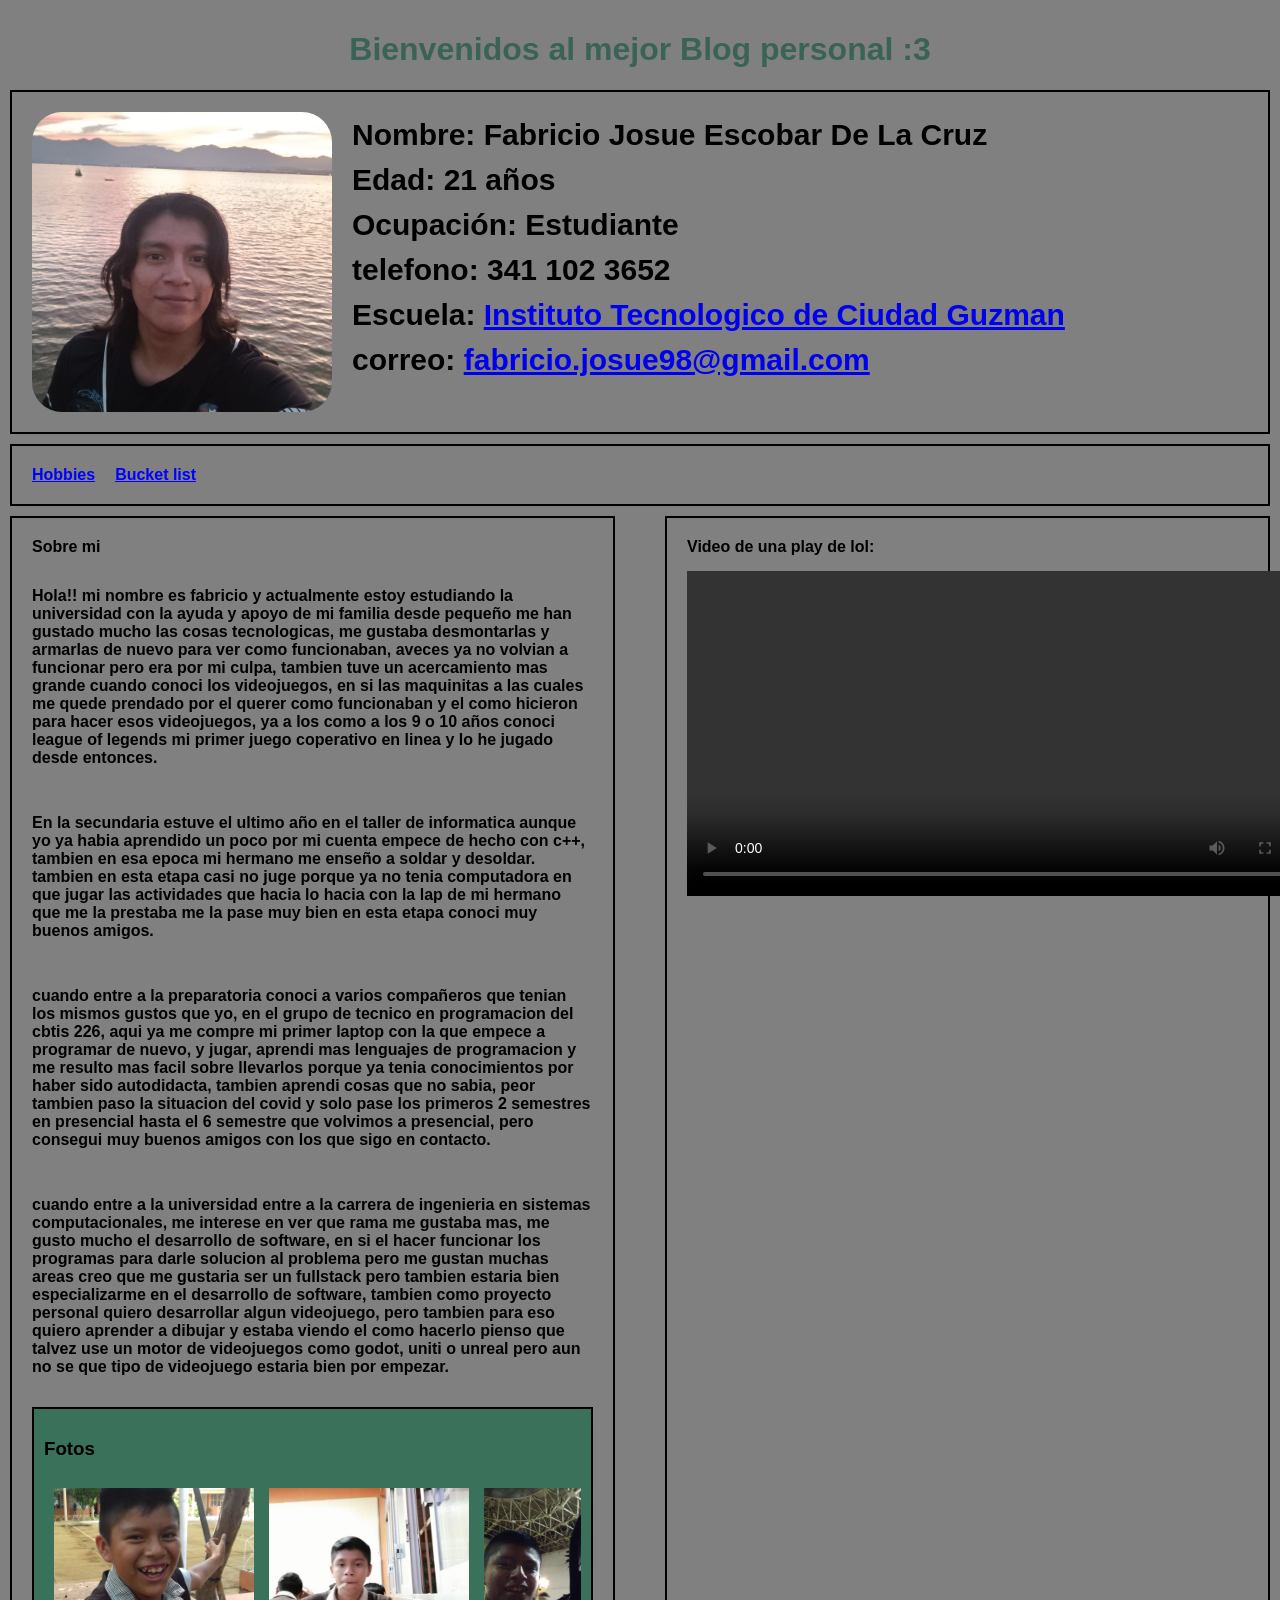
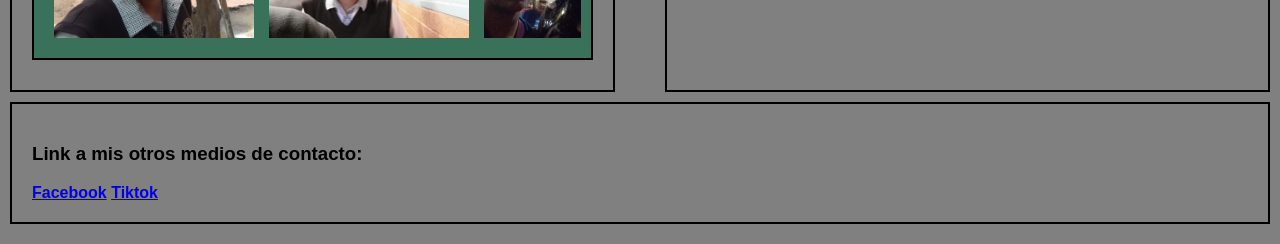
<file: index.html>
<!DOCTYPE html>
<html lang="es">
<head>
    <meta charset="UTF-8">
    <title>Blog personal</title>
    <link rel="stylesheet" href="estilos/estilosBlog.css">
</head>
<body>
    <h1 style="text-align: center; color: #396357;">Bienvenidos al mejor Blog personal :3</h1>
    <header>
        <div class="header-container"> <img src="imagenes/yo.jpeg" alt="mi foto" class="foto-principal">
            <div class="info-personal">
                <p>Nombre: Fabricio Josue Escobar De La Cruz</p>
                <p>Edad: 21 años</p>
                <p>Ocupación: Estudiante</p>
                <p>telefono: 341 102 3652</p>
                <p>Escuela: <a href="https://www.itcg.edu.mx/" target="_blank">Instituto Tecnologico de Ciudad Guzman</a></p>
                <p>correo: <a href="mailto:fabricio.josue98@gmail.com" target="_blank">fabricio.josue98@gmail.com</a></p>
            </div>
        </div> 
    </header>
    <nav>
        <ul>
            <li><a href="hobbies.html">Hobbies</a></li>
            <li><a href="bucketList.html">Bucket list</a></li>
        </ul>
    </nav>
    <div class = "main-content">
        <section>
	        Sobre mi
            <p>
            Hola!! mi nombre es fabricio y actualmente estoy estudiando la universidad con la ayuda y apoyo de mi familia desde pequeño me han gustado mucho las cosas tecnologicas, me gustaba desmontarlas y armarlas de nuevo para ver como funcionaban, aveces ya no volvian a funcionar pero era por mi culpa, tambien tuve un acercamiento mas grande cuando conoci los videojuegos, en si las maquinitas a las cuales me quede prendado por el querer como funcionaban y el como hicieron para hacer esos videojuegos, ya a los como a los 9 o 10 años conoci league of legends mi primer juego coperativo en linea y lo he jugado desde entonces.            
	    </p>
            <p>
            En la secundaria estuve el ultimo año en el taller de informatica aunque yo ya habia aprendido un poco por mi cuenta empece de hecho con c++, tambien en esa epoca mi hermano me enseño a soldar y desoldar. tambien en esta etapa casi no juge porque ya no tenia computadora en que jugar las actividades que hacia lo hacia con la lap de mi hermano que me la prestaba me la pase muy bien en esta etapa conoci muy buenos amigos.
            </p>
            <p>
            cuando entre a la preparatoria conoci a varios compañeros que tenian los mismos gustos que yo, en el grupo de tecnico en programacion del cbtis 226, aqui ya me compre mi primer laptop con la que empece a programar de nuevo, y jugar, aprendi mas lenguajes de programacion y me resulto mas facil sobre llevarlos porque ya tenia conocimientos por haber sido autodidacta, tambien aprendi cosas que no sabia, peor tambien paso la situacion del covid y solo pase los primeros 2 semestres en presencial hasta el 6 semestre que volvimos a presencial, pero consegui muy buenos amigos con los que sigo en contacto.
            </p>
            <p>
            cuando entre a la universidad entre a la carrera de ingenieria en sistemas computacionales, me interese en ver que rama me gustaba mas, me gusto mucho el desarrollo de software, en si el hacer funcionar los programas para darle solucion al problema pero me gustan muchas areas creo que me gustaria ser un fullstack pero tambien estaria bien especializarme en el desarrollo de software, tambien como proyecto personal quiero desarrollar algun videojuego, pero tambien para eso quiero aprender a dibujar y estaba viendo el como hacerlo pienso que talvez use un motor de videojuegos como godot, uniti o unreal pero aun no se que tipo de videojuego estaria bien por empezar.
            </p>
	        <article class="galeria-fotos">
                <h3>Fotos</h3>
                <div class="scroll-container">
                    <img src="imagenes/foto1.jpg" alt="foto 1">
                    <img src="imagenes/foto2.jpg" alt="foto 2">
                    <img src="imagenes/foto3.jpg" alt="foto 3">
                    <img src="imagenes/foto4.jpg" alt="foto 4">
                    <img src="imagenes/foto5.jpg" alt="foto 5">
                    <img src="imagenes/foto6.jpg" alt="foto 6">
                    <img src="imagenes/foto7.jpg" alt="foto 7">
                    <img src="imagenes/foto8.jpg" alt="foto 8">
		    <img src="imagenes/foto9.jpg" alt="foto 9">
                    <img src="imagenes/foto10.jpg" alt="foto 10">
                    <img src="imagenes/foto11.jpg" alt="foto 11">
                    <img src="imagenes/foto12.jpg" alt="foto 12">
		    <img src="imagenes/foto13.jpg" alt="foto 13">
                    <img src="imagenes/foto14.jpg" alt="foto 14">
                </div>
            </article>
	    </section>
	    <aside>
            Video de una play de lol:
	    	<video src="videos/play.mp4" controls width="650" heigth="550"></video>
	    </aside>
    </div>
    <footer>
	<h3> Link a mis otros medios de contacto:</h3>
	<a href="https://www.facebook.com/fabrio.escobar" target="_blank">Facebook</a>
        <a href="https://www.tiktok.com/@misterf98?_r=1&_t=ZS-94LX43IWaPg" target="_blank">Tiktok</a>
    </footer>
</body>
</html>
</file>
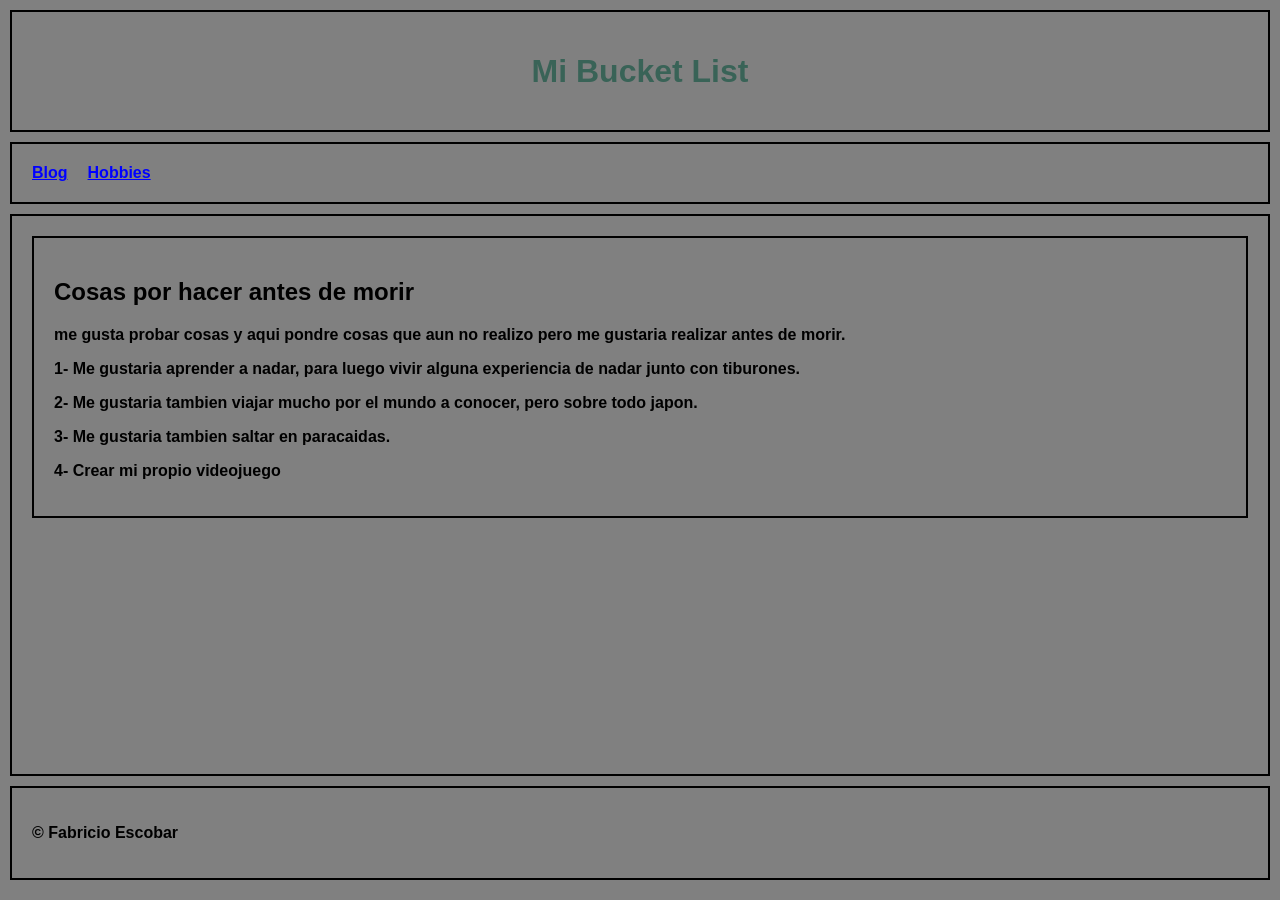
<file: bucketList.html>
<!DOCTYPE html>
<html lang="es">
<head>
    <meta charset="UTF-8">
    <title>Bucket List</title>
    <link rel="stylesheet" href="estilos/estilosBlog.css">
</head>
<body>
    <header>
        <h1 style="text-align: center; color: #396357;">Mi Bucket List</h1>
    </header>

    <nav>
        <ul>
            <li><a href="index.html">Blog</a></li>
            <li><a href="hobbies.html">Hobbies</a></li>
        </ul>
    </nav>

    <div class="main-content">
        <section>
            <article>
                <h2>Cosas por hacer antes de morir</h2>
                <p>me gusta probar cosas y aqui pondre cosas que aun no realizo pero me gustaria realizar antes de morir.</p>
                <p>1- Me gustaria aprender a nadar, para luego vivir alguna experiencia de nadar junto con tiburones.</p>
		<p>2- Me gustaria tambien viajar mucho por el mundo a conocer, pero sobre todo japon.</p>
		<p>3- Me gustaria tambien saltar en paracaidas.</p>
		<p>4- Crear mi propio videojuego</p>
            </article>
        </section>
    </div>

    <footer>
        <p>©  Fabricio Escobar</p>
    </footer>
</body>
</html>
</file>
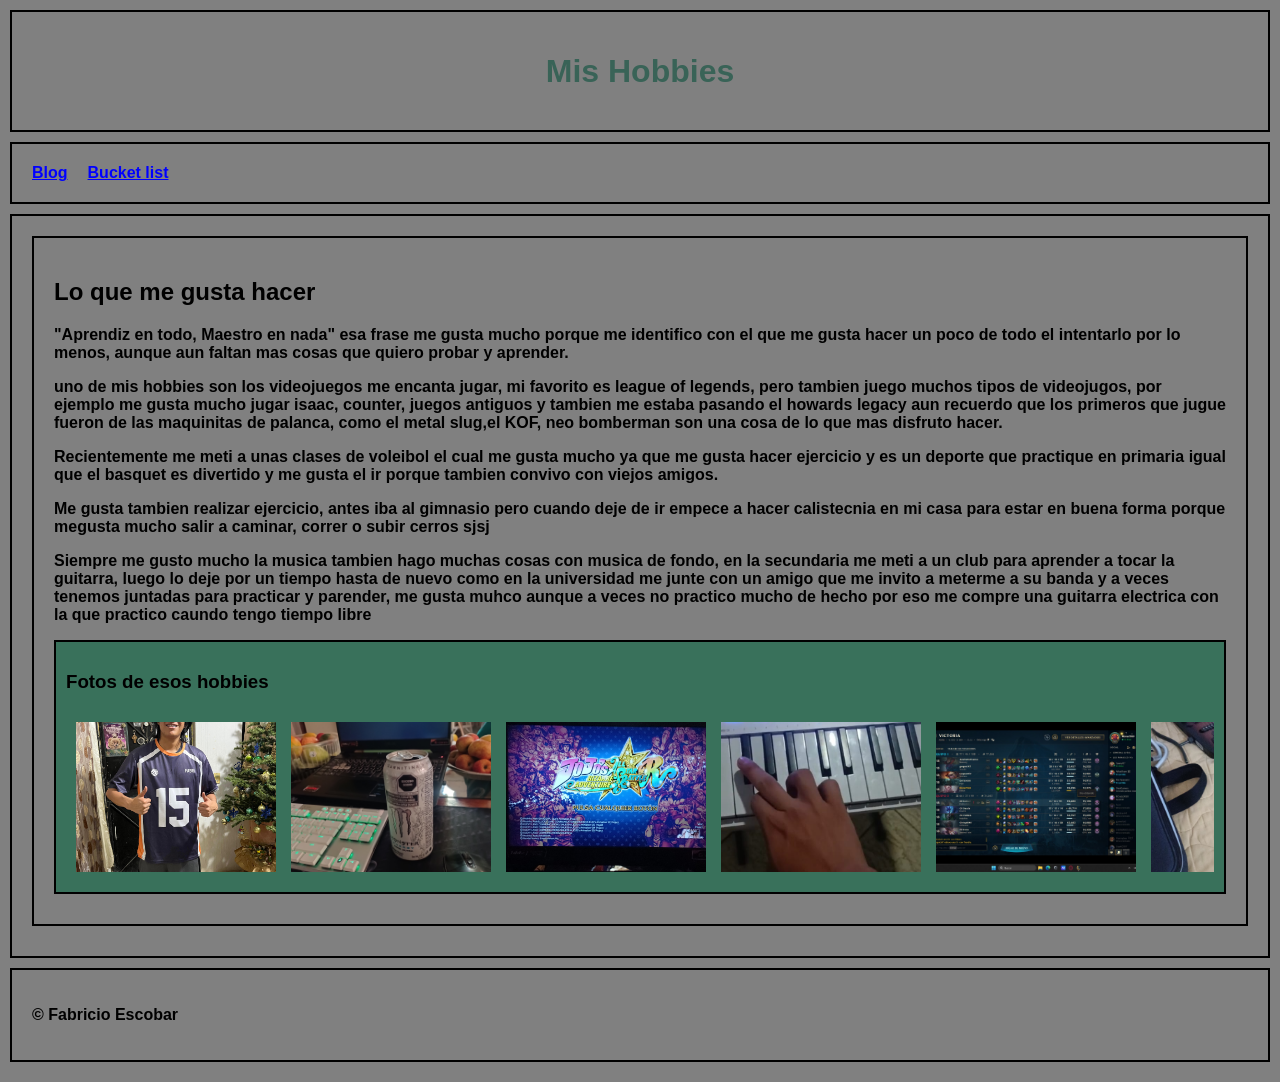
<file: hobbies.html>
<!DOCTYPE html>
<html lang="es">
<head>
    <meta charset="UTF-8">
    <title>Hobbies</title>
    <link rel="stylesheet" href="estilos/estilosBlog.css">
</head>
<body>
    <header>
        <h1 style="text-align: center; color: #396357;">Mis Hobbies</h1>
    </header>

    <nav>
        <ul>
            <li><a href="index.html">Blog</a></li>
            <li><a href="bucketList.html">Bucket list</a></li>
        </ul>
    </nav>

    <div class="main-content">
        <section>
            <article>
                <h2>Lo que me gusta hacer</h2>
                <p>"Aprendiz en todo, Maestro en nada" esa frase me gusta mucho porque me identifico con el que me gusta hacer un poco de todo el intentarlo por lo menos, aunque aun faltan mas cosas que quiero probar y aprender.</p>
		<p>uno de mis hobbies son los videojuegos me encanta jugar, mi favorito es league of legends, pero tambien juego muchos tipos de videojugos, por ejemplo me gusta mucho jugar isaac, counter, juegos antiguos y tambien me estaba pasando el howards legacy aun recuerdo que los primeros que jugue fueron de las maquinitas de palanca, como el metal slug,el KOF, neo bomberman son una cosa de lo que mas disfruto hacer.</p>
                <p>Recientemente me meti a unas clases de voleibol el cual me gusta mucho ya que me gusta hacer ejercicio y es un deporte que practique en primaria igual que el basquet es divertido y me gusta el ir porque tambien convivo con viejos amigos.</p>
		<p>Me gusta tambien realizar ejercicio, antes iba al gimnasio pero cuando deje de ir empece a hacer calistecnia en mi casa para estar en buena forma porque megusta mucho salir a caminar, correr o subir cerros sjsj</p>
		<p>Siempre me gusto mucho la musica tambien hago muchas cosas con musica de fondo, en la secundaria me meti a un club para aprender a tocar la guitarra, luego lo deje por un tiempo hasta de nuevo como en la universidad me junte con un amigo que me invito a meterme a su banda y a veces tenemos juntadas para practicar y parender, me gusta muhco aunque a veces no practico mucho de hecho por eso me compre una guitarra electrica con la que practico caundo tengo tiempo libre</p>
		<article class="galeria-fotos">
		<h3>Fotos de esos hobbies</h3>
                <div class="scroll-container">
                    <img src="imagenes/hobbie1.jpg" alt="Hobby 1" style="width: 200px;">
		    <img src="imagenes/hobbie2.jpg" alt="Hobby 2" style="width: 200px;">
		    <img src="imagenes/hobbie3.jpeg" alt="Hobby 3" style="width: 200px;">
		    <img src="imagenes/hobbie4.jpg" alt="Hobby 4" style="width: 200px;">
		    <img src="imagenes/hobbie5.jpg" alt="Hobby 5" style="width: 200px;">
		    <img src="imagenes/hobbie6.jpeg" alt="Hobby 6" style="width: 200px;">
		    <img src="imagenes/hobbie7.jpeg" alt="Hobby 7" style="width: 200px;">
                </div>
		</article>
            </article>
        </section>
    </div>

    <footer>
        <p>©  Fabricio Escobar</p>
    </footer>
</body>
</html>
</file>
<file: estilos/estilosBlog.css>
body {
    background-color: gray;
    font-family: sans-serif;
    display: flex;
    flex-direction: column;
    min-height: 100vh;
    margin: 0;
    padding: 10px;
    box-sizing: border-box;
}
header, nav, section, article, aside, footer {
    border: 2px solid black;
    padding: 20px;
    margin-bottom: 10px;
    text-align: left;
    font-weight: bold;
    box-sizing: border-box;
}
header h1 {
    width: 100%;
    text-align: center;
    margin-bottom: 20px;
    color: #396357;
}
section, aside {
    flex: 3;
    display: flex;
    flex-direction: column;
    gap: 15px;
    min-width: 0;
}
.main-content{
    display: flex;
      flex: 1;
    gap: 50px;
}
.header-container {
    display: flex;
    /disposicion orizontal/
    flex-direction: row;
    align-items: flex-start;
    gap: 20px;
}

.foto-principal {
    width: 300px; 
    height: 300px;
    border-radius: 10%;
    object-fit: cover;
}

.info-personal {
    display: flex;
    flex-direction: column;
    font-size: 30px;
}
.info-personal p{
    margin: 0;
    line-height: 1.5;
}
.scroll-container {
    display: flex;
    overflow-x: auto;
    gap: 15px;
    padding: 10px;
}

.scroll-container img {
    width: 200px;
    height: 150px;
    flex-shrink: 0;
    object-fit: cover;
}

.musica-fondo {
    padding: 10px;
    text-align: center;
    background: #f1f1f1;
    border-top: 1px solid #ccc;
}
.galeria-fotos {
    border: 2px solid black; 
    background-color: #39715b;
    padding: 10px;
}

nav ul {
    display: flex;
    list-style: none;
    gap: 20px;
    padding: 0;
    margin: 0;
}

nav ul li a {
    color: blue;
}
</file>
